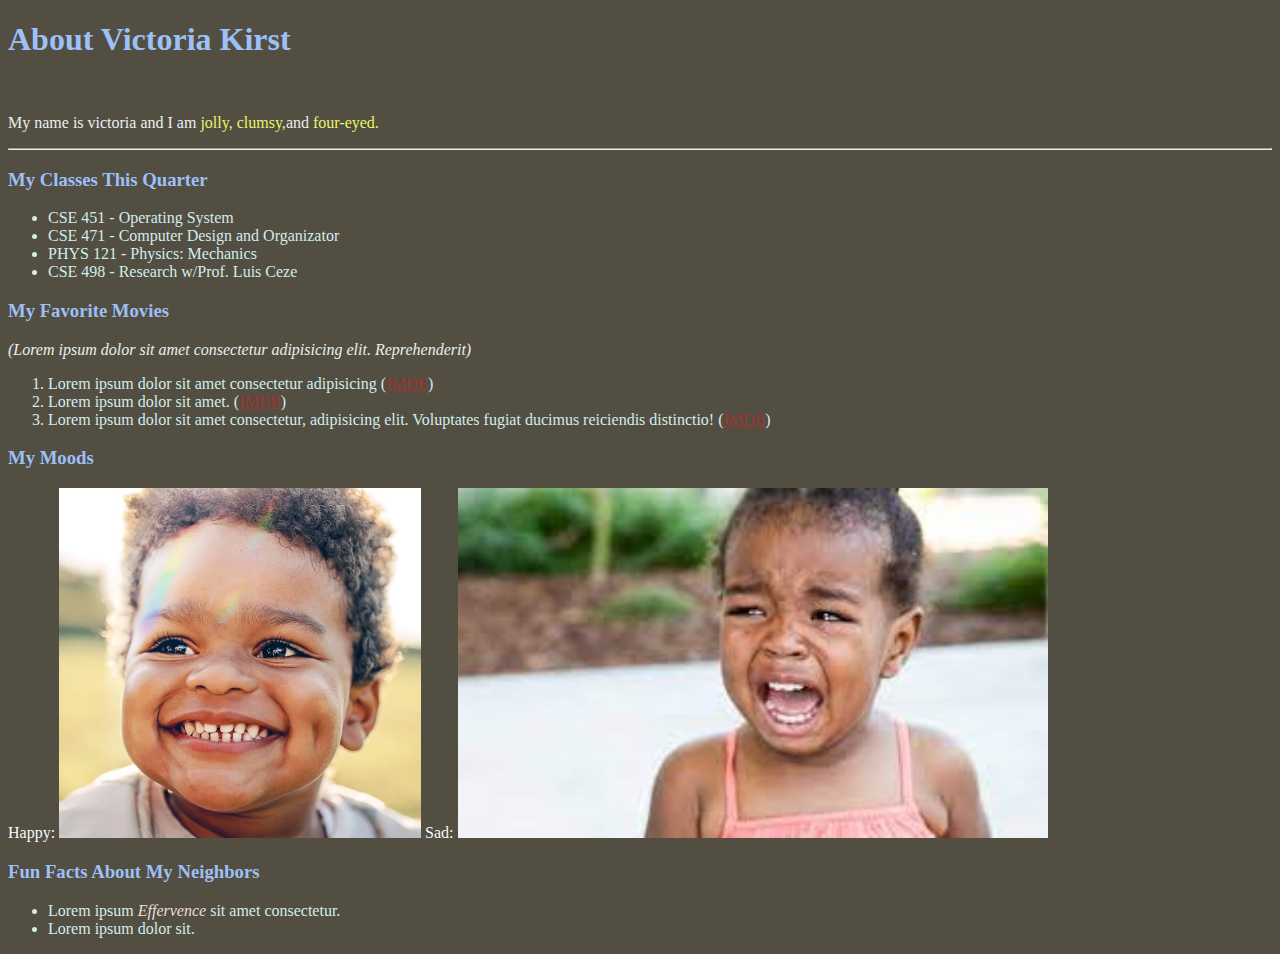
<file: selector task/assets/index.html>
<!DOCTYPE html>
<html lang="en">
<head>
    <meta charset="UTF-8">
    <meta http-equiv="X-UA-Compatible" content="IE=edge">
    <meta name="viewport" content="width=device-width, initial-scale=1.0">
    <link rel="stylesheet" href="../assets/style.css">
    <title>Document</title>
</head>

<body>
    <h1 class="header">About Victoria Kirst</h1>
    <br>
    <p>My name is victoria and I am <span class="yellow">jolly, clumsy,</span>and <span class="yellow">four-eyed.</span>
    </p>
    <hr>
    <h3 class="header">My Classes This Quarter</h3>
    <ul class="list">
        <li>CSE 451 - Operating System</li>
        <li>CSE 471 - Computer Design and Organizator </li>
        <li>PHYS 121 - Physics: Mechanics</li>
        <li>CSE 498 - Research w/Prof. Luis Ceze</li>
    </ul>
    <h3 class="header">My Favorite Movies</h3>
    <p class="oblique">(Lorem ipsum dolor sit amet consectetur adipisicing elit. Reprehenderit)</p>
    <ol class="list">
        <li>Lorem ipsum dolor sit amet consectetur adipisicing (<u class="red"><span class="red">IMDB</span></u>)</li>
        <li>Lorem ipsum dolor sit amet. (<u class="red"><span class="red">IMDB</span></u>)</li>
        <li>Lorem ipsum dolor sit amet consectetur, adipisicing elit. Voluptates fugiat ducimus reiciendis distinctio!
            (<u class="red"><span class="red">IMDB</span></u>)</li>
    </ol>
    <h3 class="header">My Moods</h3>
    <span>Happy:</span>
    <img src="baby-face.webp" alt="baby-face">
    <span>Sad: </span>
    <img src="download.jpeg" alt="sad-baby">
    <h3 class="header">Fun Facts About My Neighbors</h3>
    <ul class="list">
        <li>Lorem ipsum <span class="italic">Effervence</span> sit amet consectetur.</li>
        <li>Lorem ipsum dolor sit.</li>
    </ul>

</body>

</html>
</file>
<file: selector task/assets/style.css>
* {
    background-color: #524e41;
}
.header {
    color: #9cc0f7;
}

p {
    color: #eaf0f0;
}

.yellow {
    color: #e9f56a;
}

.list {
    color: #d3ecec;
}

.oblique {
    font-style: oblique;
}

.red {
    color: #a03232;
}
.italic {
    font-style: italic;
    color: #eddddd;
}
span{
    color: #f2fafa;
}

img {
    height: 350px;
}
</file>
